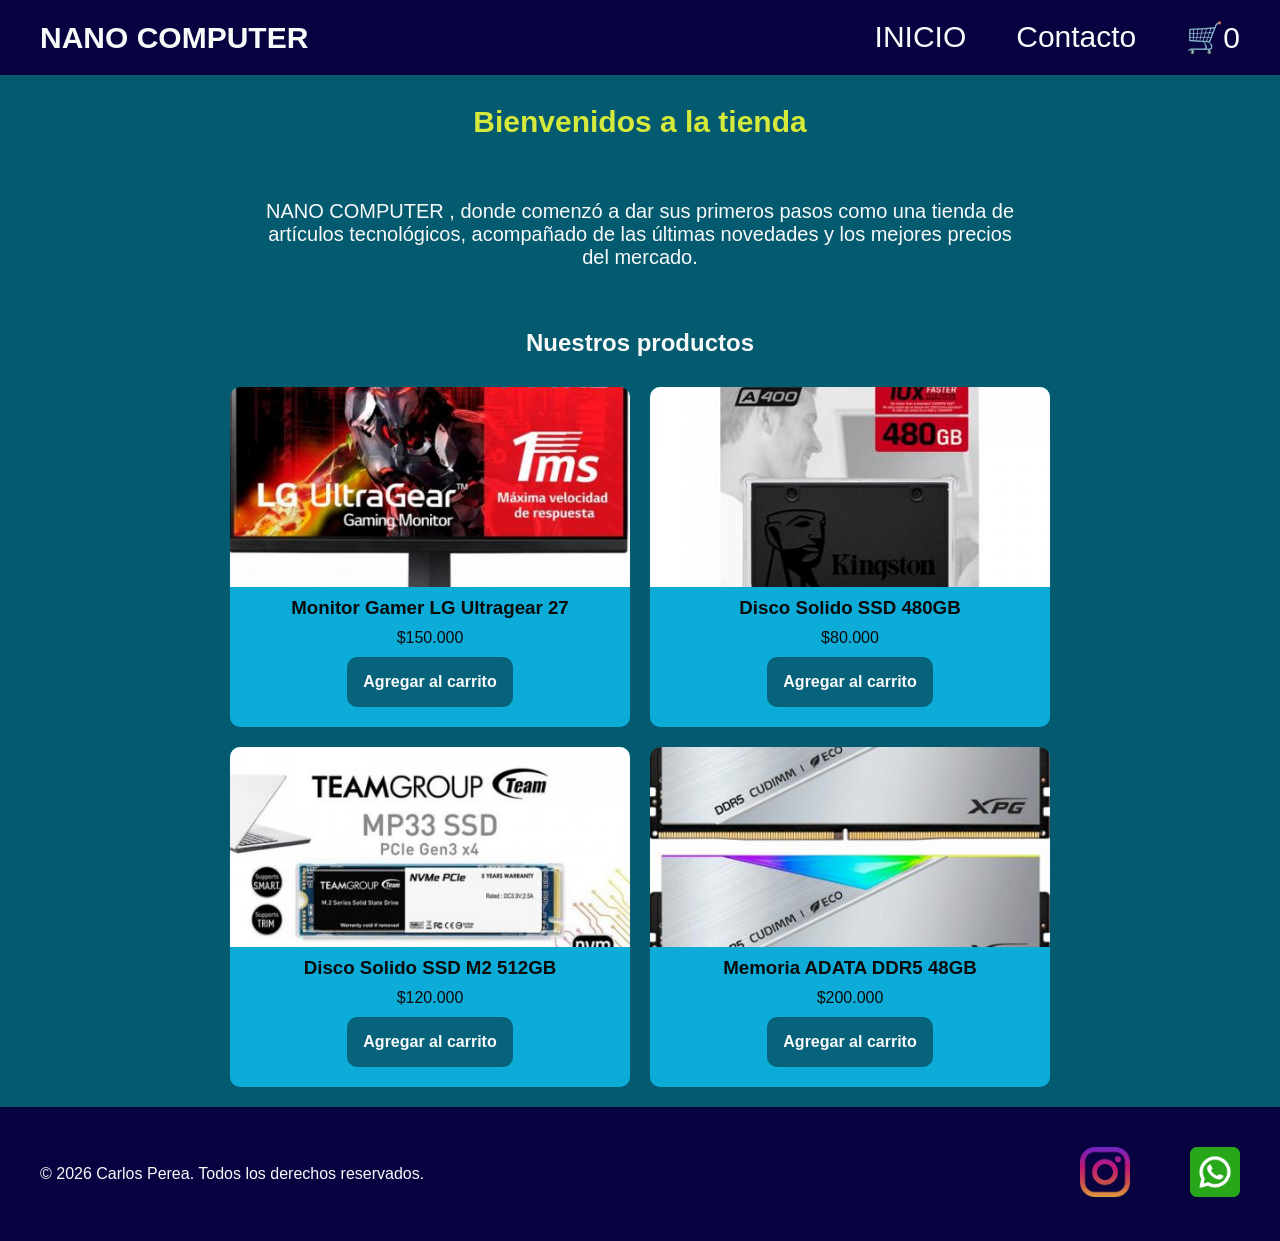
<file: index.html>
<!doctype html>
<html lang="en">
  <head>
    <meta charset="UTF-8" />
    <meta name="viewport" content="width=device-width, initial-scale=1.0" />
    <link
      href="https://fonts.googleapis.com/css2?family=Montserrat:ital,wght@0,100..900;1,100..900&display=swap"
      rel="stylesheet"
    />
    <link rel="stylesheet" href="./css/styles.css" />
    <title>Document</title>
  </head>
  <body>
    <header>
      <div class="div-logo">
        <a class="logo" href="./index.html">NANO COMPUTER</a>
      </div>

      <nav class="header-nav">
        <ul>
          <li>
            <a href="./index.html">INICIO</a>
          </li>
          <li>
            <a href="./pages/contacto.html">Contacto</a>
          </li>
          <!--👉 Agregar un link al carrito, con un ID para el contador -->
          <li>
            <a href="./pages/carrito.html" class="carrito-icono"
              >🛒<span id="contador-carrito">0</span></a
            >
          </li>
        </ul>
      </nav>
    </header>
    <main>
      <h1 class="titulo-home text-secondary">Bienvenidos a la tienda</h1>
      <p class="parrafo">
        NANO COMPUTER , donde comenzó a dar sus primeros pasos como una tienda
        de artículos tecnológicos, acompañado de las últimas novedades y los
        mejores precios del mercado.
      </p>

      <section>
        <h2 class="titulo-productos">Nuestros productos</h2>

        <!--👉 Agregar un ID al div, ahora lo necesitamos -->
        <div id="contenedor-tarjetas" class="contenedor-tarjetas">
          <!--<article class="card text-secondary">
            <img
              src="./img/Monitor_Gamer_LG_Ultragear.jpg"
              alt="imagen de monitor gamer"
            />
            <h3>Monitor Gamer LG Ultragear</h3>
            <p>Precio $150.000</p>
            <button class="btn bg-secondary text dark">
              Agregar al carrito
            </button>
          </article>

          <article class="card text-secondary">
            <img
              src="./img/disco_solido_ssd_480.jpg"
              alt="imagen de disco ssd 480"
            />
            <h3>Disco Sólido SSD 480GB</h3>
            <p>Precio $80.000</p>
            <button class="btn bg-secondary text dark">
              Agregar al carrito
            </button>
          </article>

          <article class="card text-secondary">
            <img
              src="./img/disco_solido_ssd_m2_512.jpg"
              alt="imagen de disco ssd m2 512"
            />
            <h3>Disco Sólido SSD M.2 512GB</h3>
            <p>Precio $120.000</p>
            <button class="btn bg-secondary text dark">
              Agregar al carrito
            </button>
          </article>

          <article class="card text-secondary">
            <img
              src="./img/Memoria_ADATA_DDR5_48GB.jpg"
              alt="imagen de memoria adata ddr5 48gb"
            />
            <h3>Memoria ADATA DDR5 48GB</h3>
            <p>Precio $200.000</p>
            <button class="btn bg-secondary text dark">
              Agregar al carrito
            </button>
          </article>--->
        </div>
      </section>
    </main>
    <footer>
      <p>&copy; 2026 Carlos Perea. Todos los derechos reservados.</p>
      <nav>
        <ul class="footer-list">
          <li><img src="./img/instagram.png" alt="logo de instagram" /></li>
          <li><img src="./img/whatsapp.png" alt="logo de whatsapp" /></li>
        </ul>
      </nav>
    </footer>
    <!--👉 Agregar type module y enlace al index.js -->
    <script src="./js/index.js" type="module"></script>
  </body>
</html>
</file>
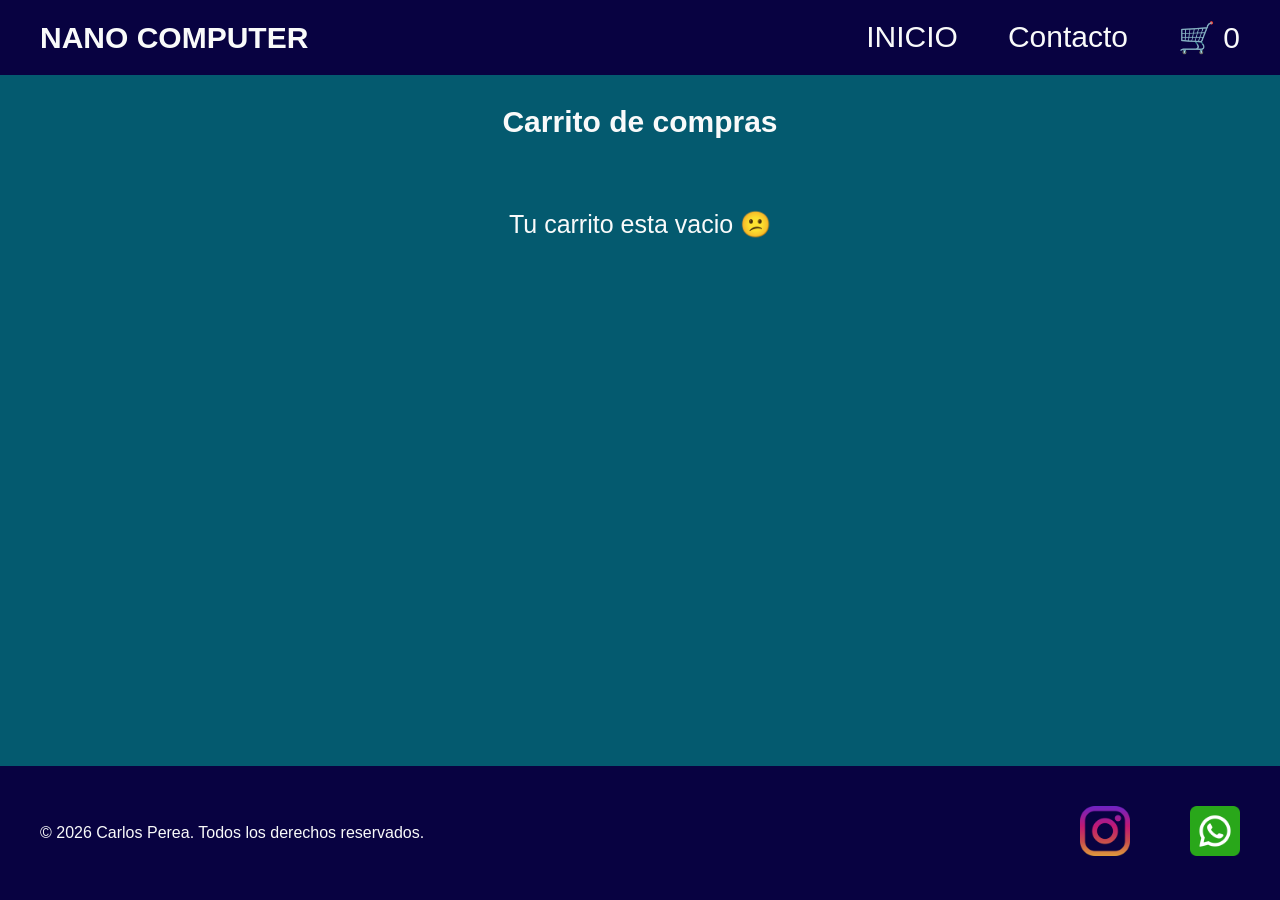
<file: pages/carrito.html>
<!doctype html>
<html lang="es">
  <head>
    <meta charset="UTF-8" />
    <meta name="viewport" content="width=device-width, initial-scale=1.0" />
    <title>Carrito</title>
    <link rel="stylesheet" href="../css/styles.css" />
  </head>
  <body>
    <header class="header">
      <div class="div-logo">
        <a class="logo" href="../index.html">NANO COMPUTER</a>
      </div>
      <nav class="header-nav">
        <ul>
          <li>
            <a href="../index.html">INICIO</a>
          </li>
          <li>
            <a href="./contacto.html">Contacto</a>
          </li>
          <!--👉 Agregar un link al carrito, con un ID para el contador -->
          <li>
            <a href="./carrito.html" class="carrito-icono">
              🛒 <span id="contador-carrito">0</span>
            </a>
          </li>
        </ul>
      </nav>
    </header>

    <main>
      <h1>Carrito de compras</h1>
      <section id="contenedor-carrito" class="contenedor-tarjetas">
        <!-- Productos del carrito -->
      </section>

      <div id="acciones-carrito" class="acciones-carrito">
        <!-- Botones de eliminar y finalizar compra se agregan desde JS -->
      </div>

      <section id="resumen-carrito">
        <!-- Aca ira el resumen del carrito -->
      </section>
    </main>
    <footer>
      <p>&copy; 2026 Carlos Perea. Todos los derechos reservados.</p>
      <nav>
        <ul class="footer-list">
          <li><img src="../img/instagram.png" alt="logo de instagram" /></li>
          <li><img src="../img/whatsapp.png" alt="logo de whatsapp" /></li>
        </ul>
      </nav>
    </footer>

    <!--👉 Agregar type module y enlace al carrito.js -->
    <script type="module" src="../js/carrito.js"></script>
  </body>
</html>
</file>
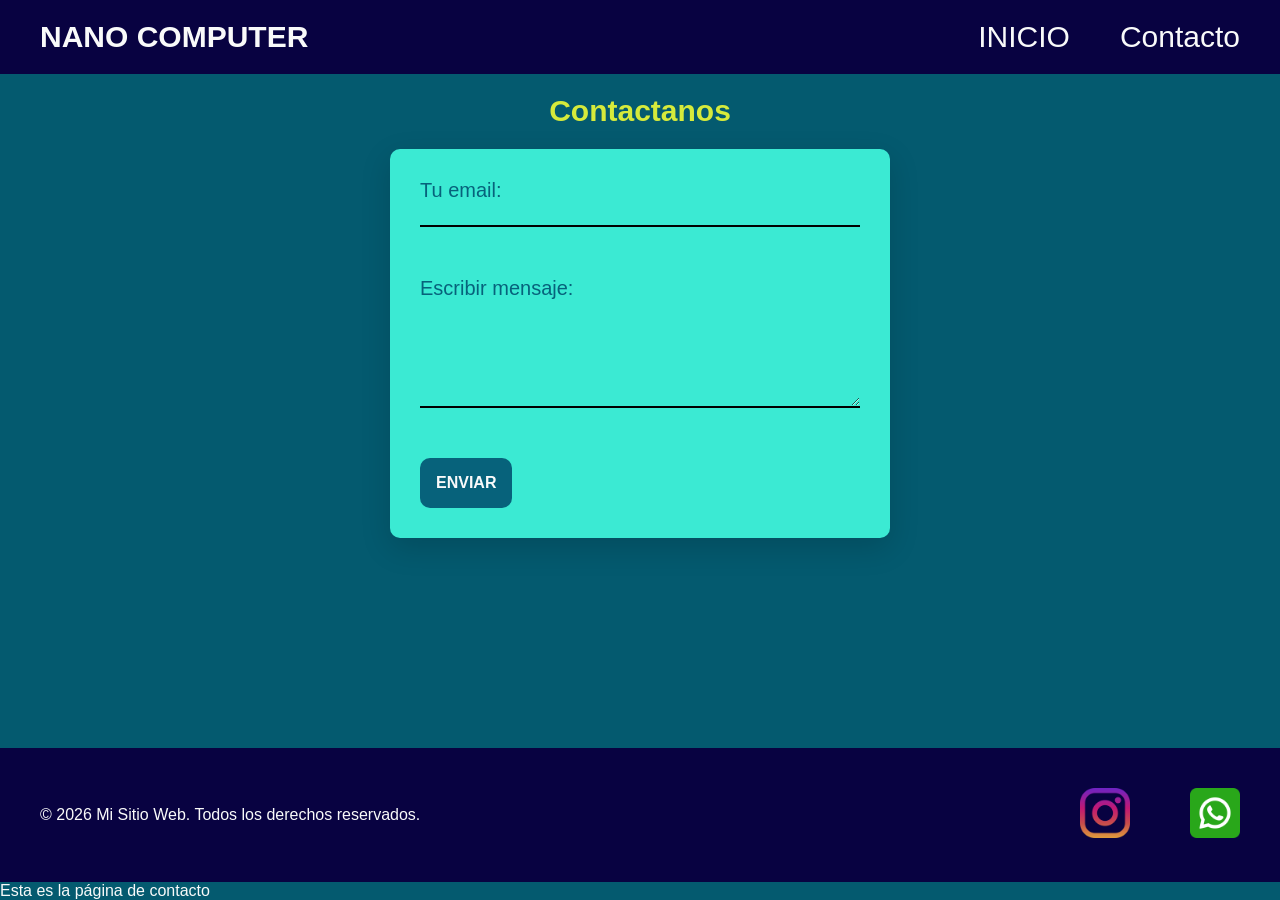
<file: pages/contacto.html>
<!doctype html>
<html lang="en">
  <head>
    <meta charset="UTF-8" />
    <meta name="viewport" content="width=device-width, initial-scale=1.0" />
    <link
      href="https://fonts.googleapis.com/css2?family=Montserrat:ital,wght@0,100..900;1,100..900&display=swap"
      rel="stylesheet"
    />
    <link rel="stylesheet" href="../css/styles.css" />
    <title>Document</title>
  </head>
  <body>
    <header>
      <div class="div-logo">
        <a href="../index.html" class="logo">NANO COMPUTER</a>
      </div>

      <nav class="header-nav">
        <ul>
          <li><a href="../index.html">INICIO</a></li>
          <li><a href="./contacto.html">Contacto</a></li>
        </ul>
      </nav>
    </header>

      <main>
        <h1 class="titulo-contacto text-secondary">Contactanos</h1>

        <form
            class="form-contacto" 
            action="https://formspree.io/f/mzzkagpp"
            method="POST"
            >
            <div class="grupo-input">
          <label for="email"> Tu email: </label>
          <input id="email" type="email" name="email" />
          </div>

           <div class="grupo-input">     
          <label for="mensaje"> Escribir mensaje: </label>
          <textarea id="mensaje" name="mensaje"></textarea>
          </div>
          <button class="btn bg-secondary text dark" type="submit">ENVIAR</button>
        </form>

      </main>
      <footer>
      <p>&copy; 2026 Mi Sitio Web. Todos los derechos reservados.</p>
      <nav>
        <ul class="footer-list">
          <li><img src="../img/instagram.png" alt="logo de Instagram" /></li>
          <li><img src="../img/whatsapp.png" alt="logo de WhatsApp" /></li>
        </ul>
      </nav>
    </footer>
      <p>Esta es la página de contacto</p>
    </main>
  </body>
</html>
</file>
<file: css/styles.css>
* {
  margin: 0;
  padding: 0;
  box-sizing: border-box;
}

html {
  font-size: 62.5%;
}

body {
  font-family: "Poppins", sans-serif;
  font-size: 1.6rem;
  background: #045a6f;
  color: #f9fafa;

  /* Lo nuevo */
  display: flex;
  flex-direction: column;
  height: 100vh;
}

main {
  width: 80%;
  margin: auto;
  padding-bottom: 2rem;

  /* Propiedad "flex" agrupa las 3 cosas: grow, shrink y basis */
  /* equivale a: flex: 1 1 0
  Puede crecer, puede achicarse, arranca sin tamaño base (0) */
  flex: 1;

  display: flex;
  flex-direction: column;
  align-items: center;
}

h1 {
  font-size: 3rem;
  font-weight: 800;
  line-height: 1.15;
  margin: 3rem 0;
}

h2 {
  color: #f9fafa;
  font-size: 2.4rem;
  font-weight: 700;
  line-height: 1.2;
  text-align: center;
  margin: 3rem 0;
}

.btn {
  border: none;
  font-size: 1.6rem;
  font-weight: bold;
  padding: 1.6rem;
  border-radius: 1rem;
}

header,
footer {
  background: #080241;
  color: #f9fafa;
  width: 100%;

  display: flex;
  justify-content: space-between;
  align-items: center;
}

.div-logo {
  margin-left: 2rem;
  font-weight: bold;
}

.logo,
.header-nav ul li a {
  text-decoration: none;
  font-size: 3rem;
  color: inherit;
  display: inline-block;
  padding: 2rem;
}

.header-nav ul,
footer .footer-list {
  list-style: none;

  /* Hago que los li se acomoden en fila con una distancia entre ellos de 2rem */
  display: flex;
  gap: 2rem;
}

.footer-list li {
  padding: 2rem;
}

.footer-list img {
  width: 5rem;
}

footer p {
  padding: 2rem;
}

/* -------------------------------------------------------------------------- */
/*                                   COLORES                                  */
/* -------------------------------------------------------------------------- */
.bg-primary {
  background-color: #07627b;
}

.bg-secondary {
  background-color: #d6ea3b;
}

.text-light {
  color: #f2f5f6;
}

.text-dark {
  color: #0a0a0a;
}

.text-secondary {
  color: #d6ea3b;
}

.btn {
  background: #07627b;
  color: #f9fafa;
  border: none;
  font-size: 1.6rem;
  font-weight: bold;
  padding: 1.6rem;
  border-radius: 1rem;
}

.btn-eliminar-carrito {
  background-color: #d6ea3b;
  border: 2px solid #0a0a0a;
}
.btn-vaciar-carrito {
  background-color: #d6ea3b;
  color: #1d1a20;
}
.btn-vaciar-carrito:hover {
  background-color: #0a0a0a;
}

header,
footer {
  background: #080241;
  color: #f9fafa;
  width: 100%;

  display: flex;
  justify-content: space-between;
  align-items: center;
}
.div-logo {
  margin-left: 2rem;
  font-size: 3rem;
  font-weight: bold;
}

.logo,
.header-nav ul li a {
  text-decoration: none;
  font-size: 3rem;
  color: inherit;
  display: inline-block;
  padding: 2rem;
}

.header-nav {
  margin-right: 2rem;
}

.header-nav ul {
  list-style: none;
  display: flex;
  gap: 1rem;
}

footer p {
  margin: 2rem;
}

footer nav ul {
  list-style: none;
  display: flex;
  justify-content: center;
  gap: 1rem;
  margin: 2rem;
}

footer nav ul li {
  padding: 1rem;
}

/* -------------------------------------------------------------------------- */
/*                                    HOME                                    */
/* -------------------------------------------------------------------------- */

.parrafo {
  width: 80%;
  text-align: center;
  font-size: 2rem;
  padding: 3rem;
}

.contenedor-tarjetas {
  margin-top: 2rem;
  display: flex;
  justify-content: center;
  flex-wrap: wrap;
  gap: 2rem;
}

.card {
  background-color: #0dabd7;
  color: #0a0a0a;
  width: 40rem;

  border-radius: 1rem;
  overflow: hidden;

  /* Nuevo: */
  display: flex;
  flex-direction: column;
  align-items: center;
  gap: 1rem;

  padding-bottom: 2rem;
}

.card img {
  width: 100%;
  height: 20rem;
  object-fit: cover;
}

/* -------------------------------------------------------------------------- */
/*                                  CONTACTO                                  */
/* -------------------------------------------------------------------------- */
.titulo-contacto {
  margin: 2rem 0;
}

.form-contacto {
  background-color: #3bead3;
  color: #07627b;
  width: 100%;
  max-width: 50rem;
  font-size: 2rem;
  padding: 3rem;
  border-radius: 1rem;

  box-shadow: 0 10px 30px rgba(0, 0, 0, 0.15); /* sutil */
}

.grupo-input {
  display: flex;
  flex-direction: column;
  gap: 0.8rem;
  margin-bottom: 2rem;
}

.grupo-input input,
.grupo-input textarea {
  border: none;
  background-color: transparent;
  border-bottom: solid 2px #000000;
  margin-bottom: 3rem;
}

.grupo-input textarea {
  min-height: 10rem;
  resize: vertical;
}

/* -------------------------------------------------------------------------- */
/*                              👉Nuevo: Carrito                              */
/* -------------------------------------------------------------------------- */
.mensaje-carrito-vacio {
  font-size: 2.5rem;
  text-align: center;
  margin-top: 2rem;
}
.acciones-carrito {
  margin-top: 2rem;
}

/* -------------------------------------------------------------------------- */
/*                                MEDIA QUERIES                               */
/* -------------------------------------------------------------------------- */
@media (max-width: 600px) {
  header,
  footer {
    flex-direction: column;
  }
}
</file>
